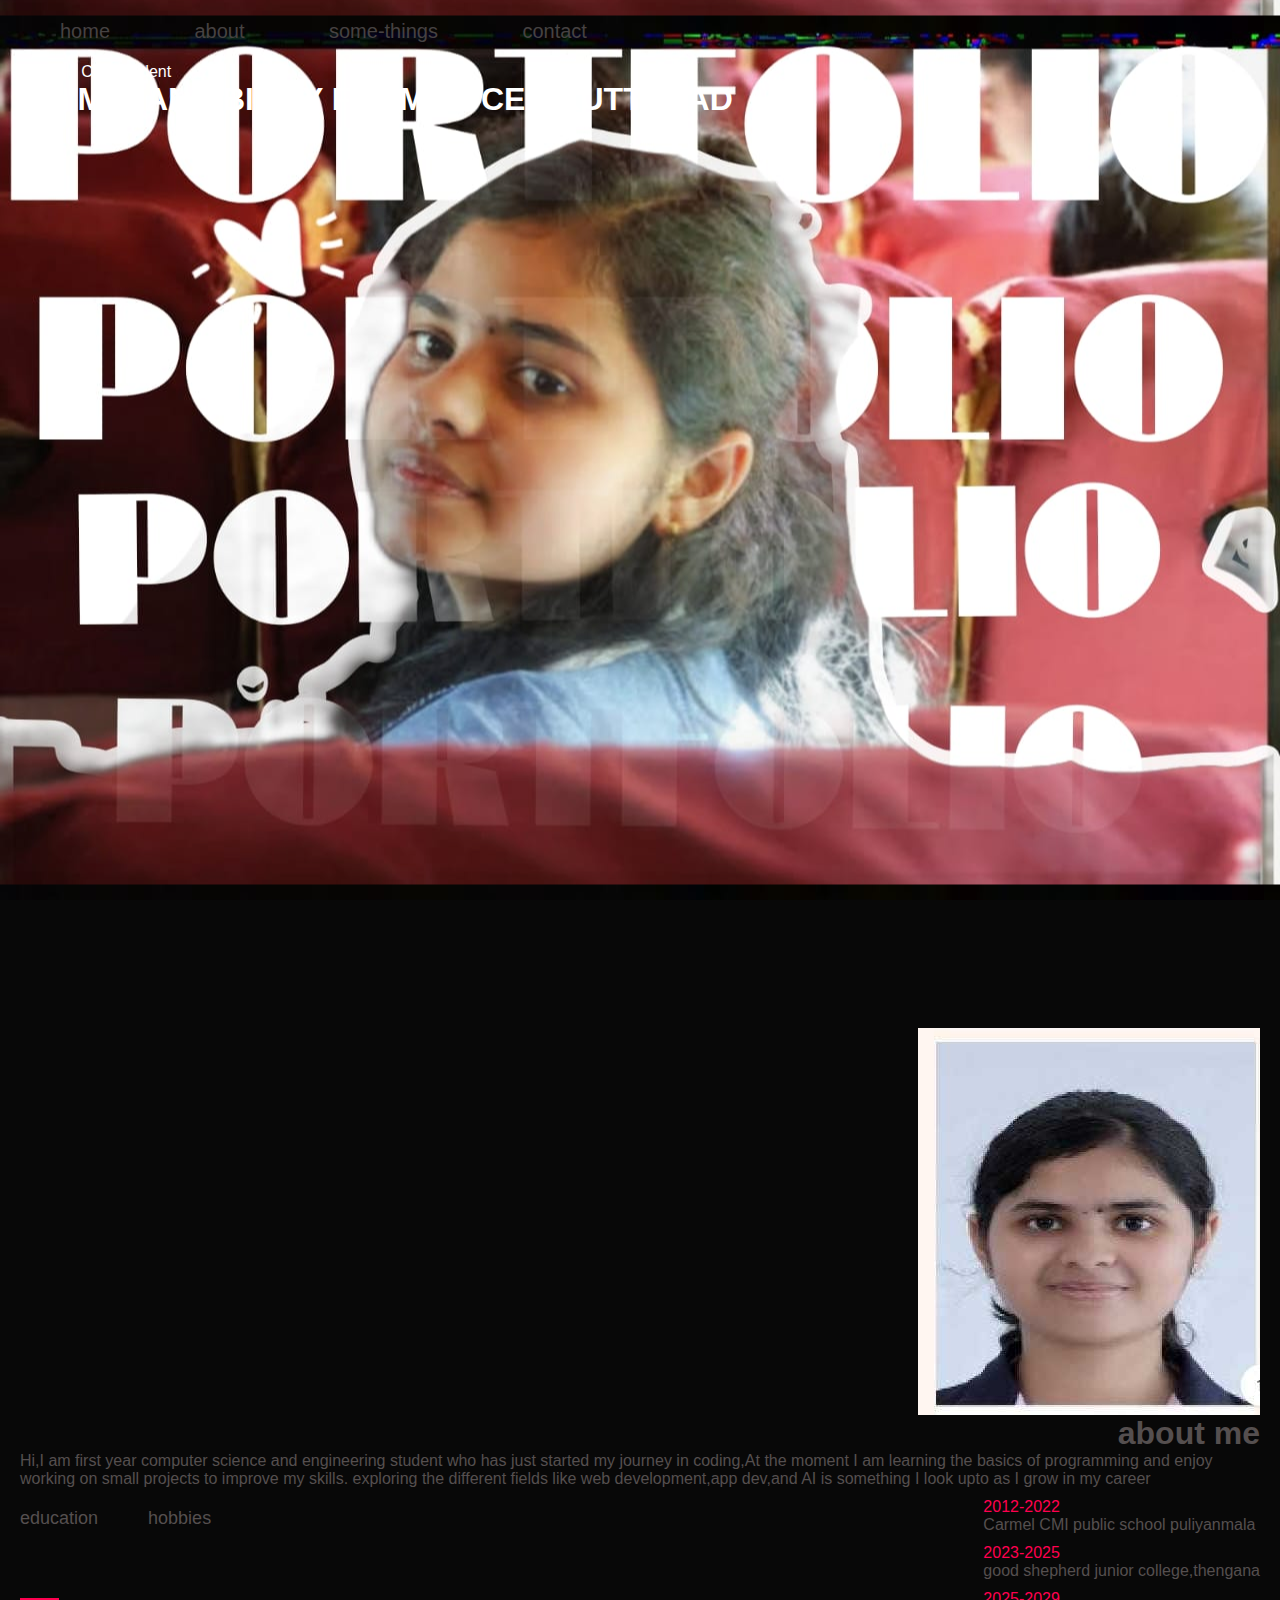
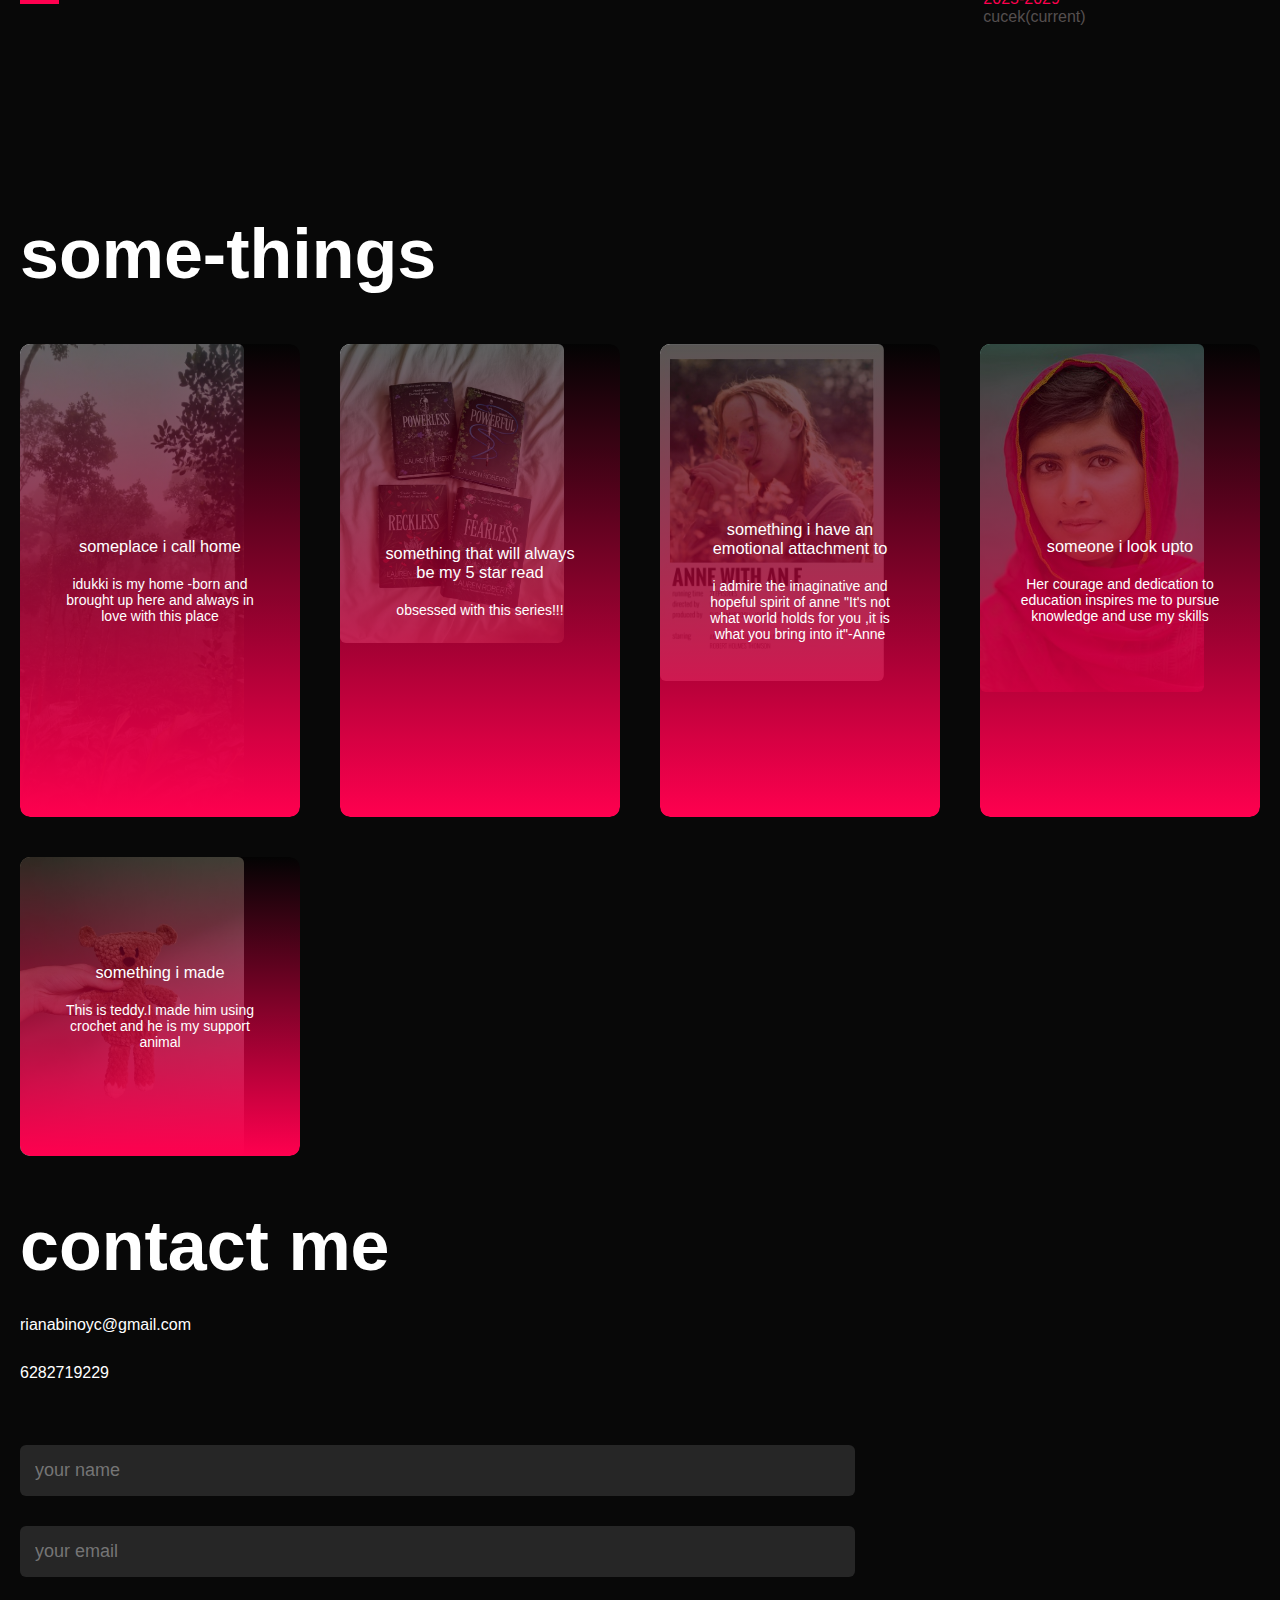
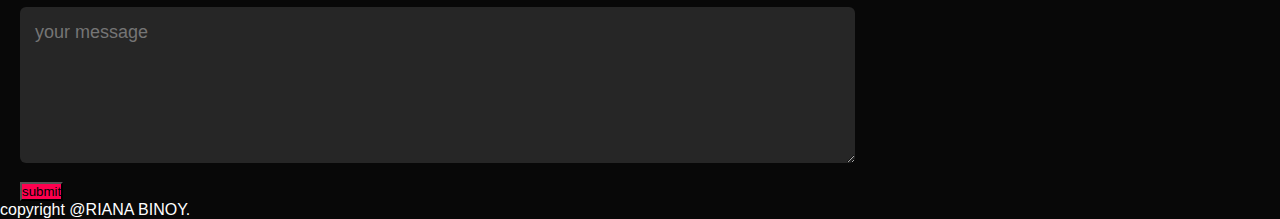
<file: index.html>
<!DOCTYPE html>
<html lang="en">
<head>
    <meta charset="UTF-8">
    <meta name="viewport" content="width=device-width, initial-scale=1.0">
    <title>web dev</title>
    <link rel="stylesheet"href="web-dev/style.css">
</head>
<body>
<div id="header">
    <div class="container">
        <nav>
        <ul>
            <li><a href="#header">home</a></li>
             <li><a href="#about">about</a></li>
             <li><a href="#some-things">some-things</a></li>
             <li><a href="#contact">contact</a></li>
             <i class="fas fa-times" onclick="closemenu()"></i>
        </ul>
        <i class="fas fa-bars" onclick="openmenu()"></i>
        </nav>
        <div class="header text">
            <p>1st year CSE student</p>
            <h1>HI,I'M RIANA BINOY FROM CUCEK KUTTANAD</h1>
        </div>
    </div>
</div>
<!-- --------about------- -->
<div id="about">
    <div class="container">
        <div class="row">
            <div class="about-col-1"></div>
            <img src="web-dev/port.png">
            <div class="about-col-2"></div>
            <h1 class="title">about me</h1>
            <p>Hi,I am first year computer science and engineering student who has 
                just started my journey in coding,At the moment I am learning the basics
                of programming and enjoy working on small projects to improve my skills.
                exploring the different fields like web development,app dev,and AI is 
                something I look upto as I grow in my career</p>
       <div class="tab-titles">
        <p class="tab-links active-link" onclick="opentab('education',event)">education</p>
        <p class="tab-links" onclick="opentab('hobbies',event)">hobbies</p>
    </div>
            <div class="tab-contents active-tab"id="education">
                <ul>
                    <li><span>2012-2022</span><br>Carmel CMI public school puliyanmala</li>
                    <li><span>2023-2025</span><br>good shepherd junior college,thengana</li>
                    <li><span>2025-2029</span><br>cucek(current)</li>
                </ul>
             </div>
              <div class="tab-contents" id="hobbies">
                <ul>
                    <li><span>crocheting</span><br>I love creating beautiful items with 
                        my hand using crochet hook</li>
                    <li><span>reading books</span><br>life is better in bed with a book</li>
                    <li><span>watching movies</span><br>movies are more than entertainment 
                        they teach you life lessons</li>
                    <li><span>listening to music</span><br>Music is absolutely one thing I 
                        cannot get rid of</li>
                </ul>
                </div>
             </div>
    </div>
</div>
<!-- -------portfolio-------- -->
<div id="portfolio">
    <div class="container">
        <h1 class="sub-title">some-things</h1>
        <div class="some-things-list">
            <div class="some-things">
                <img src="web-dev/idukki.png">
                <div class="layer">
                    <h3>someplace i call home</h3>
                    <p>idukki is my home -born and brought up here and always in love 
                        with this place</p>
                </div>
            </div>
                <div class="some-things" >
                    <img src="web-dev/fant.png">
               <div class="layer">
                    <h3>something that will always be my 5 star read</h3>
                    <p>obsessed with this series!!!</p>
                </div>
                </div>
                <div class="some-things">
                    <img src="web-dev/anne.png">
                <div class="layer">
                    <h3>something i have an emotional attachment to</h3>
                    <p>i admire the imaginative and hopeful spirit of anne
                        "It's not what world holds for you ,it is what you bring into
                        it"-Anne</p>
                </div>
                </div>
                <div class="some-things">
                   <img src="web-dev/mal.png">
                <div class="layer">
                    <h3>someone i look upto</h3>
                    <p>Her courage and dedication to education inspires me to pursue 
                        knowledge and use my skills</p>
                </div>
                </div>
                <div class="some-things">
                    <img src="web-dev/ted.png">
                <div class="layer">
                    <h3>something i made</h3>
                    <p>This is teddy.I made him using crochet and he is my support animal</p>
                </div>
            </div>
        </div>
    </div>
</div>
<!-- -------contact------ -->
 <div id="contact">
    <div class="container">
        <div class="row">
            <div class="contact-left">
                <h1 class="sub-title">contact me</h1>
                <p>rianabinoyc@gmail.com</p>
                <p>6282719229</p>
                <div class="social-icons">
                    <a href"https://www.instagram.com"<i class="fa-brands fa-instagram"></i>
                </div>
            </div>
                <div class="contact-right">
                    <form name="submit-to-google-sheet">
                     <input type="text"name="name"placeholder="your name"required>
                     <input type="email"placeholder="your email"required>
                     <textarea name="Message"rows="6" placeholder="your message"></textarea>
                     <button type="submit"class="btn btn2">submit</button>
                    </form>
                    <span id="msg"></span>
                 </div>
    </div>
 </div>
 <div class="copyright">
    <p>copyright @RIANA BINOY.</p>
 </div>


<script>

    var tablinks=document.getElementsByClassName("tab-links");
    var tabcontents=document.getElementsByClassName("tab-contents");
    function opentab(tabname){
        for(tablink of tablinks){
            tablink.classList.remove("active-link");
        }
        for(tabcontent of tabcontents){
            tabcontent.classList.remove("active-link");
        }
        event.currentTarget.classList.add("active-link");
        document.getElementById(tabname).classList.add("active-tab");
    }  
</script>
<script>
    var sidemeu =document.getElementById("sidemenu");

    function openmenu(){
        sidemeu.style.right = "0";
    }
    function closemenu(){
        sidemeu.style.right = "-200px";
    }
</script>
<script>
  const scriptURL = 'https://script.google.com/macros/s/AKfycbwPAf1o2cHDPeNZuE4ANL2X5okjqN0H-zwt3FlbQ8HA0Tgoft8MPk3mhCn-jqZ4sh-1oA/exec
  const form = document.forms['submit-to-google-sheet']
  const msg = document.getElementById("msg")

  form.addEventListener('submit', e => {
    e.preventDefault()
    fetch(scriptURL, { method: 'POST', body: new FormData(form)})
      .then(response => {
        msg.innerHTML= "message sent successfully"
        setTimeout(function(){
            msg.innerHTML= ""
        },5000)
        form.reset()
      })
      .catch(error => console.error('Error!', error.message))
  })
</script>

</body>
</html>
</file>
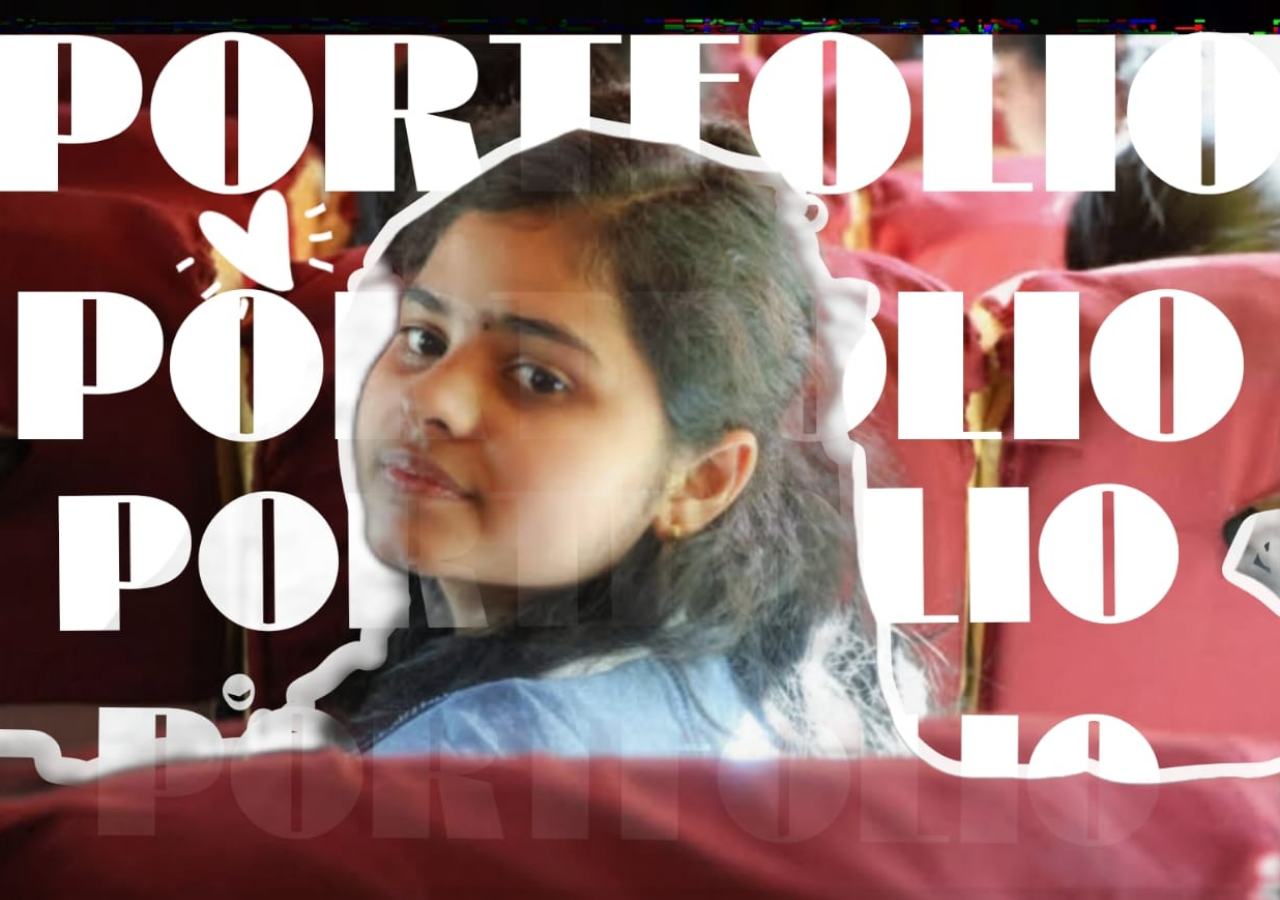
<file: web dev/index.html>
<!DOCTYPE html>
<html lang="en">
<head>
    <meta charset="UTF-8">
    <meta name="viewport" content="width=device-width, initial-scale=1.0">
    <title>personal portfolio</title>
    <link rel="stylesheet" href="style.css">
</head>
<body>
<div id="header">
    <div class="container">
        <nav>
    
        </nav>
    </div>
</div>
</body>
</html>
</file>
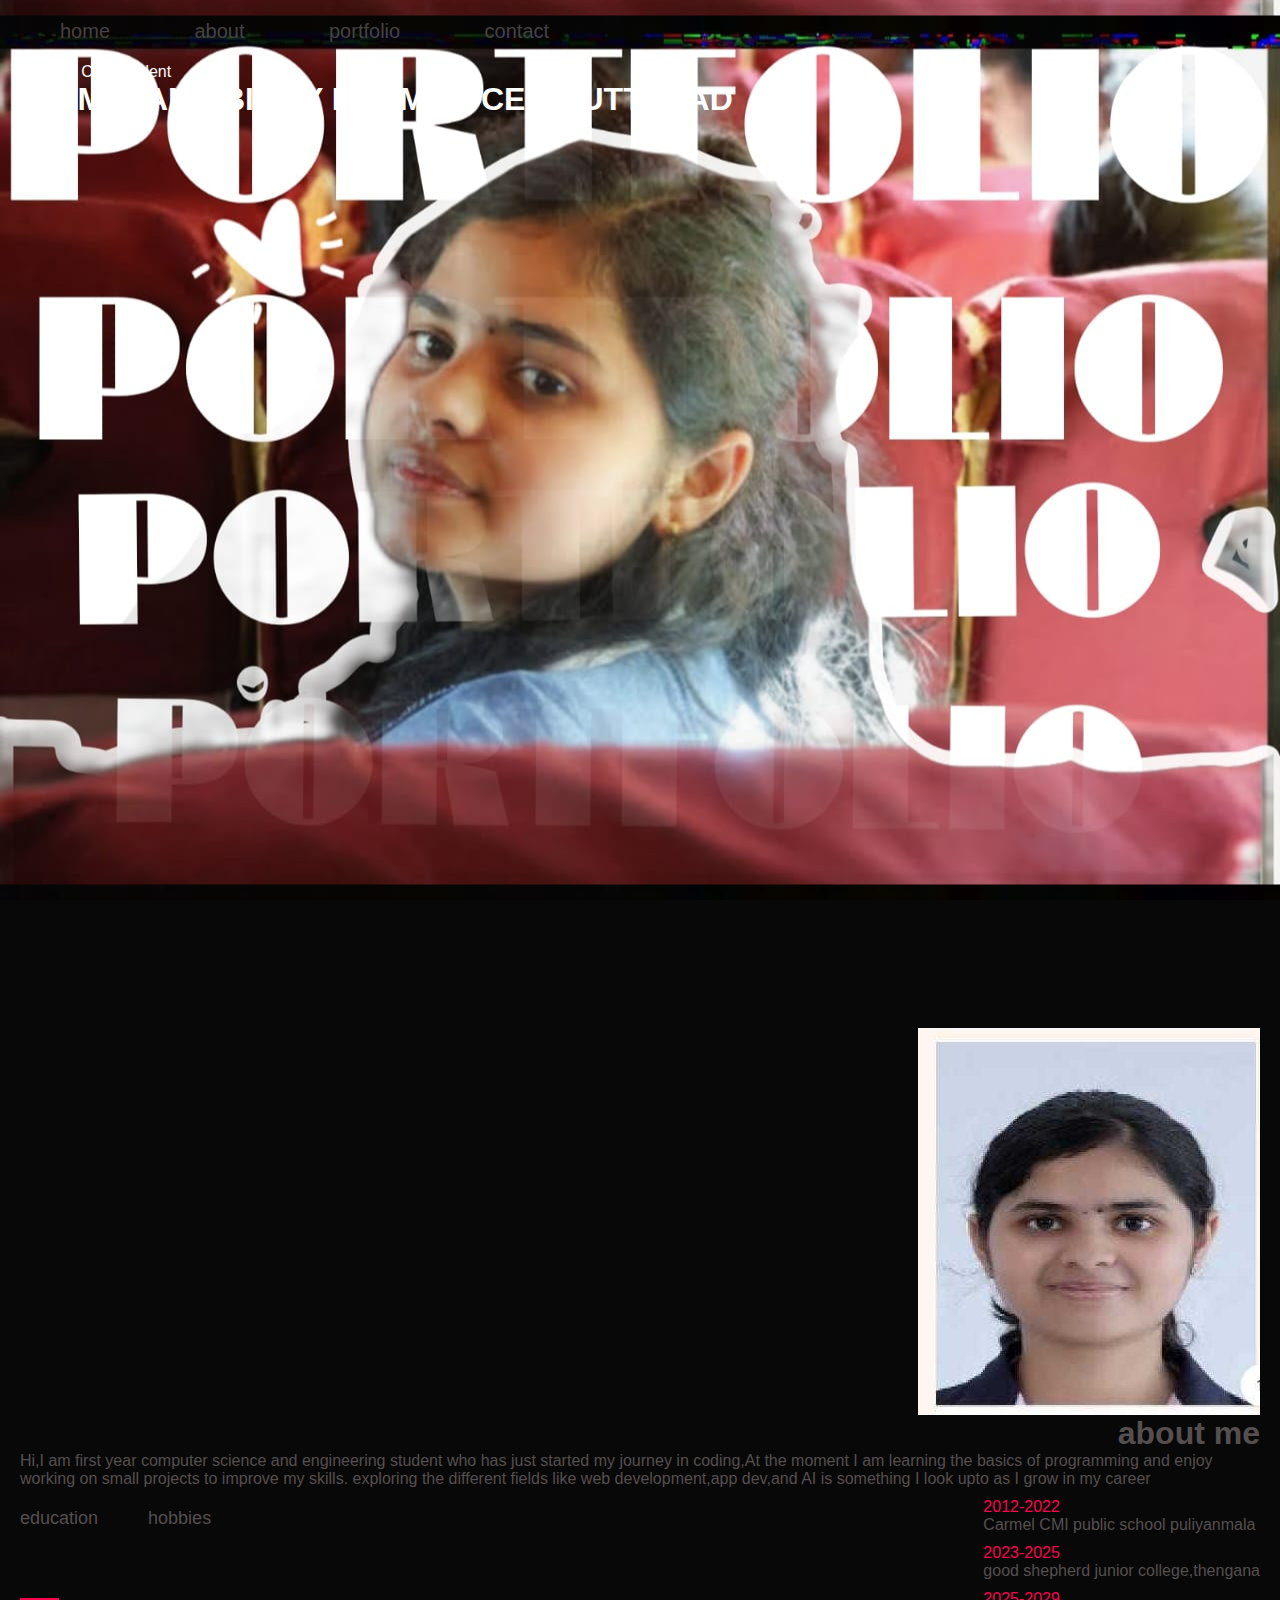
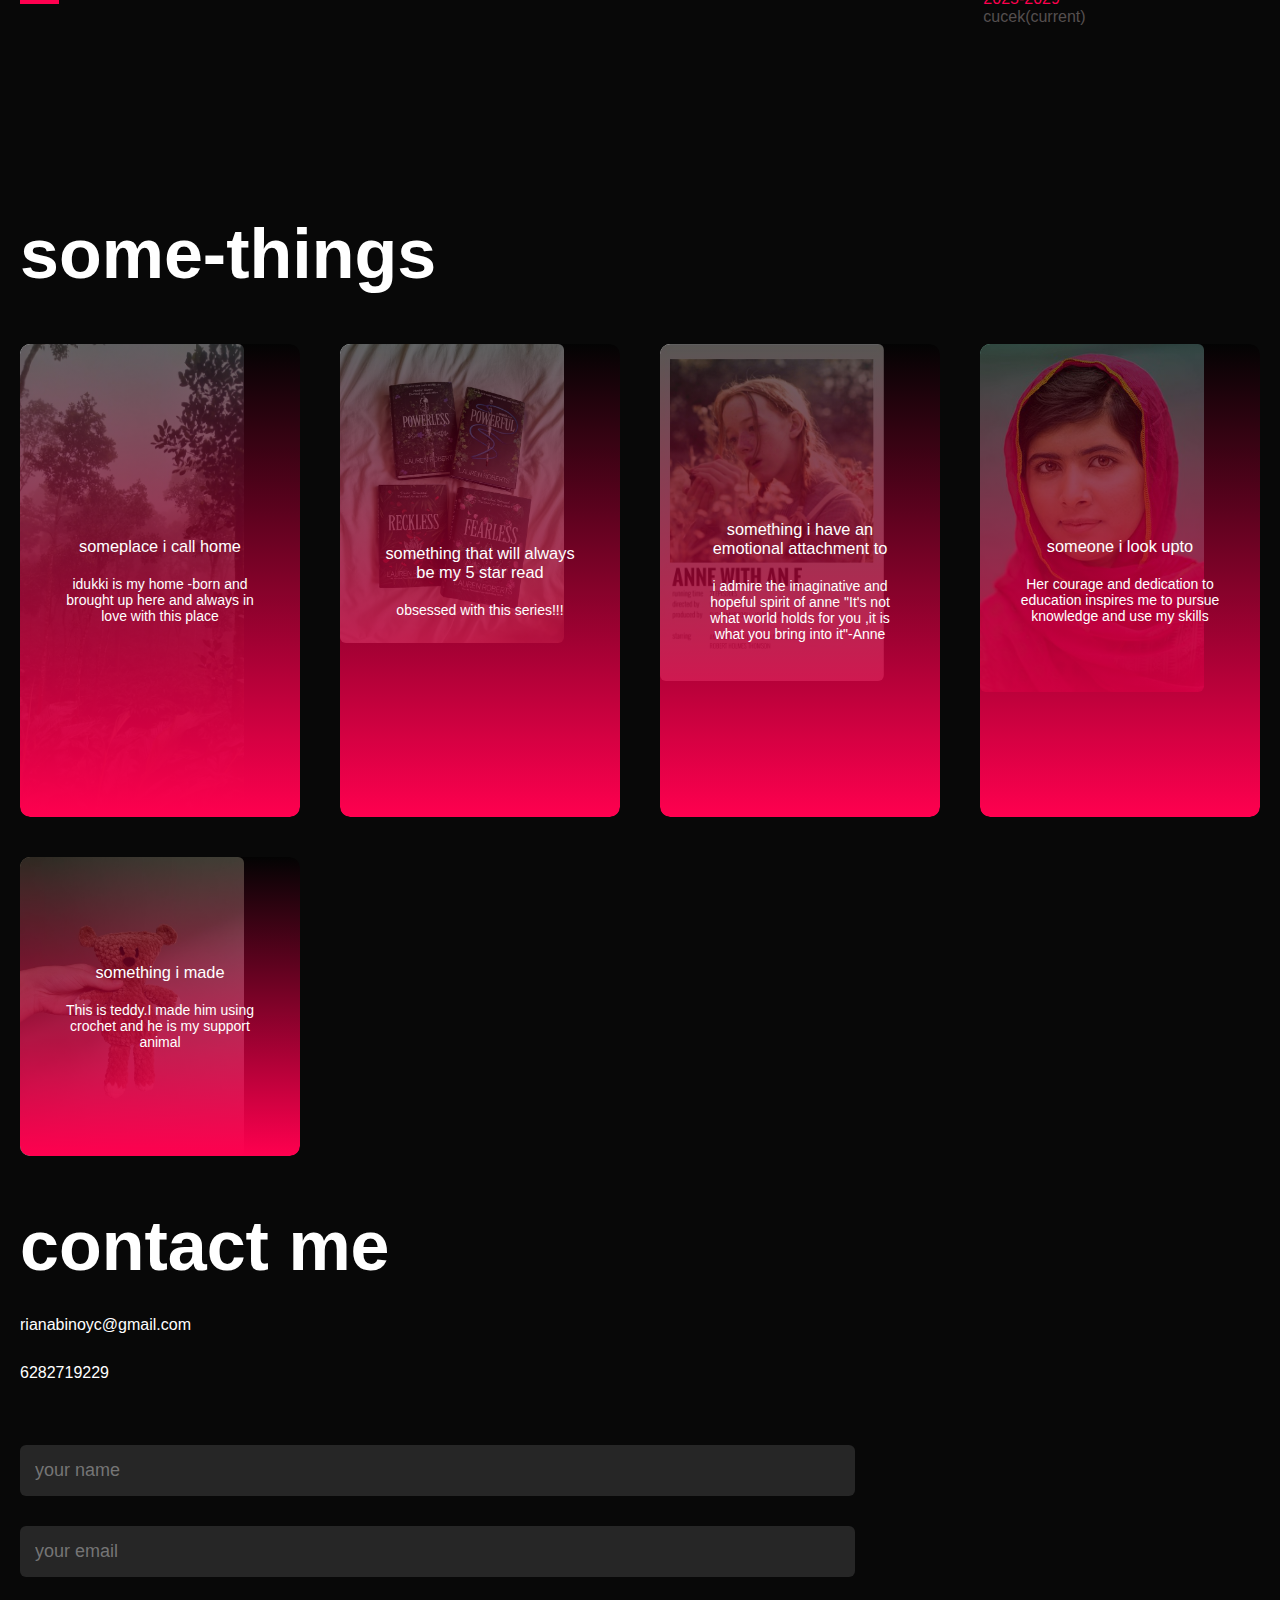
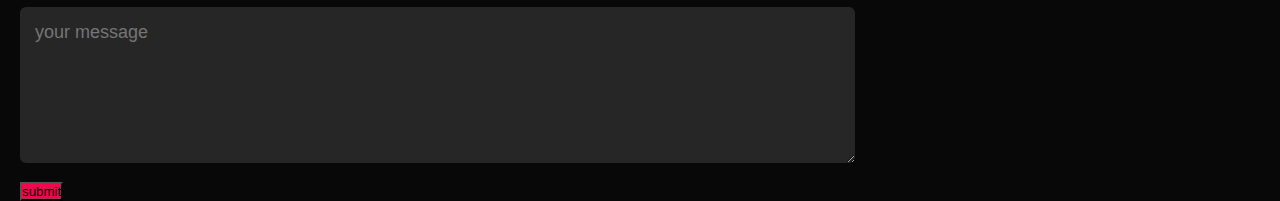
<file: web-dev/index.html>
<!DOCTYPE html>
<html lang="en">
<head>
    <meta charset="UTF-8">
    <meta name="viewport" content="width=device-width, initial-scale=1.0">
    <title>web dev</title>
    <link rel="stylesheet"href="style.css">
</head>
<body>
<div id="header">
    <div class="container">
        <nav>
        <ul>
            <li><a href="#">home</a></li> 
             <li><a href="#">about</a></li>
             <li><a href="#">portfolio</a></li>
             <li><a href="#">contact</a></li>
        </ul>
        </nav>
        <div class="header text">
            <p>1st year CSE student</p>
            <h1>HI,I'M RIANA BINOY FROM CUCEK KUTTANAD</h1>
        </div>
    </div>
</div>
<!-- --------about------- -->
<div id="about">
    <div class="container">
        <div class="row">
            <div class="about-col-1"></div>
            <img src="port.png">
            <div class="about-col-2"></div>
            <h1 class="title">about me</h1>
            <p>Hi,I am first year computer science and engineering student who has 
                just started my journey in coding,At the moment I am learning the basics
                of programming and enjoy working on small projects to improve my skills.
                exploring the different fields like web development,app dev,and AI is 
                something I look upto as I grow in my career</p>
       <div class="tab-titles">
        <p class="tab-links active-link" onclick="opentab('education',event)">education</p>
        <p class="tab-links" onclick="opentab('hobbies',event)">hobbies</p>
    </div>
            <div class="tab-contents active-tab"id="education">
                <ul>
                    <li><span>2012-2022</span><br>Carmel CMI public school puliyanmala</li>
                    <li><span>2023-2025</span><br>good shepherd junior college,thengana</li>
                    <li><span>2025-2029</span><br>cucek(current)</li>
                </ul>
             </div>
              <div class="tab-contents" id="hobbies">
                <ul>
                    <li><span>crocheting</span><br>I love creating beautiful items with 
                        my hand using crochet hook</li>
                    <li><span>reading books</span><br>life is better in bed with a book</li>
                    <li><span>watching movies</span><br>movies are more than entertainment 
                        they teach you life lessons</li>
                    <li><span>listening to music</span><br>Music is absolutely one thing I 
                        cannot get rid of</li>
                </ul>
                </div>
             </div>
    </div>
</div>
<!-- -------portfolio-------- -->
<div id="portfolio">
    <div class="container">
        <h1 class="sub-title">some-things</h1>
        <div class="some-things-list">
            <div class="some-things">
                <img src="idukki.png">
                <div class="layer">
                    <h3>someplace i call home</h3>
                    <p>idukki is my home -born and brought up here and always in love 
                        with this place</p>
                </div>
            </div>
                <div class="some-things" >
                    <img src="fant.png">
               <div class="layer">
                    <h3>something that will always be my 5 star read</h3>
                    <p>obsessed with this series!!!</p>
                </div>
                </div>
                <div class="some-things">
                    <img src="anne.png">
                <div class="layer">
                    <h3>something i have an emotional attachment to</h3>
                    <p>i admire the imaginative and hopeful spirit of anne
                        "It's not what world holds for you ,it is what you bring into
                        it"-Anne</p>
                </div>
                </div>
                <div class="some-things">
                   <img src="mal.png">
                <div class="layer">
                    <h3>someone i look upto</h3>
                    <p>Her courage and dedication to education inspires me to pursue 
                        knowledge and use my skills</p>
                </div>
                </div>
                <div class="some-things">
                    <img src="ted.png">
                <div class="layer">
                    <h3>something i made</h3>
                    <p>This is teddy.I made him using crochet and he is my support animal</p>
                </div>
            </div>
        </div>
    </div>
</div>
<!-- -------contact------ -->
 <div id="contact">
    <div class="container">
        <div class="row">
            <div class="contact-left">
                <h1 class="sub-title">contact me</h1>
                <p>rianabinoyc@gmail.com</p>
                <p>6282719229</p>
                <div class="social-icons">
                    <a href"https://www.instagram.com"<i class="fa-brands fa-instagram"></i>
                </div>
            </div>
                <div class="contact-right">
                    <form>
                     <input type="text"name="name"placeholder="your name"required>
                     <input type="email"placeholder="your email"required>
                     <textarea name="Message"rows="6" placeholder="your message"></textarea>
                     <button type="submit"class="btn btn2">submit</button>
                    </form>
                 </div>
    </div>
 </div>


<script>

    var tablinks=document.getElementsByClassName("tab-links");
    var tabcontents=document.getElementsByClassName("tab-contents");
    function opentab(tabname){
        for(tablink of tablinks){
            tablink.classList.remove("active-link");
        }
        for(tabcontent of tabcontents){
            tabcontent.classList.remove("active-link");
        }
        event.currentTarget.classList.add("active-link");
        document.getElementById(tabname).classList.add("active-tab");
    }  
</script>

</body>
</html>
</file>
<file: web-dev/style.css>
*{
   margin: 0;
   padding:0;
   font-family:'poppins' ,sans-serif;
   box-sizing:border-box;
}
body{
    background-color: #080808;
    color: #fff
}
#header{
    width: 100%;
    height: 100vh;
    background-image: url(6176489a-60a5-4a0d-90e3-766ac3c6e238.jpeg);
    background-size: contain;
    background-position: center;
}
.container{
    padding: 0 20px;
}
nav{
    display: flex;
    align-items:center;
    justify-content:space between ;
    flex-wrap:wrap;
}
nav ul li {
    display: inline-block;
    list-style: none;
    margin: 20px 40px;
}
nav ul li a{
    color:rgb(70, 66, 66);
    text-decoration:none;
    font-size: 20px;
    position: relative;
}
nav ul li a::after{
    content: '';
    width: 0%;
    height: 3px;
    background: #0e0d0d;
    position: absolute;
    left:0;
    bottom: -6px;
    transition: 0.5s;
}
nav ul li a:hover::after{
    width:100%;
}
.header-text{
    margin-top: 150px;
    text-align: center;
    font-size: 50px;
}
.hero{
    padding-top: 200px;
    text-align: center;
}
.header-text h1{
    font-size: 80px;
    margin-top:60px;
}
.header-text h1 span{
    color: #e4f3f7;
}
/*-----about-----*/
#about{
    padding: 10% 0;
    color: #554f4f
}
.row{
    display:flex;
    justify-content:space-between;
    flex-wrap: wrap;
}
.about-col-1{
    flex-basis: 70%;
}
.about-col-1 img{
    width:100%;
    border-radius: 10px;
}
.about-col-2{
    flex-basis: 60%;
}
.sub-title{
    font-size: 70px;
    font-weight: 600;
    color:#fff
}
.tab-titles{
    display:flex;
    margin: 20px 0 40px;
}
.tab-links{
     margin-right:50px;
     font-size: 18px;
     font-weight: 500;
     cursor:pointer;
     position: relative;
}
.tab-links::after{
    content: '';
    width:0;
    height: 6px;
    background: #ff004f;
    position:absolute;
    left:0;
    bottom: -8px;
    transition: 0.5s;
}
.tab-links.active-link::after{
    width:50%;
}
.tab-contents ul li{
    list-style:none;
    margin: 10px 0;
}
.tab-contents ul li span {
    color:#ff004f;
    font-size:16px;
}
.tab-contents{
    display: none;
}
.tab-contents.active-tab{
    display:block;
}
#portfolio{
    padding: 50px 0;
}
.some-things-list{
    display:grid;
    grid-template-columns: repeat(auto-fit,minmax(250px,1fr));
    grid-gap: 40px;
    margin-top: 50px;

}
.some-things{
    border-radius: 10px;
    position: relative;
    overflow: hidden;
}
.some-things img{
    width: 80%;
    border-radius: 6px;
    display: block;
    transition:transform 0.5s;
}
.layer{
    width: 100%;
    height: 100%;
    background: linear-gradient(rgba(0,0,0,0.6),#ff004f);
    border-radius: 10px;
    position:absolute;
    left: 0;
    bottom: 0;
    overflow: hidden;
    display:flex;
    align-items: center;
    justify-content: center;
    flex-direction: column;
    padding: 0 40px;
    text-align: center;
    font-size: 14px;
    transition: height 0.5s;
}
.layer h3{
    font-weight: 500;
    margin-bottom: 20px;
}
.some-things:hover img{
    transform: scale(1.1);
}
.some-things:hover .layer{
    height: 100%;
}
/*-----contact------*/
.contact-left{
    flex-basis:35%;
}
.contact-right{
    flex-basis: 60%;
}
.contact-left p{
    margin-top: 30px;
}
.contact-left p i{
    color:#ff004f;
    margin-right: 15px;
    font-size: 25px
}
.social-icons{
    margin-top: 30px;
}
.social-icons a{
    text-decoration: none;
    font-size: 30px;
    margin-right: 15px;
    color: #ababab;
    display: inline-block;
    transition: transform(0.5s)
}
.social-icons a:hover{
    color: #ff004f;
    transform: translate(-5px);
}
.btn.btn2{
    display:inline-block;
    background: #ff004f;
}
.contact-left form{
    width: 100%;
}
form input, form textarea{
    width: 100%;
    border: 0;
    outline:none;
    background: #262626;
    padding: 15px;
    margin: 15px 0;
    color: #fff;
    font-size: 18px;
    border-radius: 6px;
}
</file>
<file: web dev/style.css>
*{
   margin: 0;
   padding:0;
   font-family:'poppins' ,sans-serif;
   box-sizing:border-box;
}
body{
    background: #080808;
    color: #fff;
}
#header{
    width: 100%;
    height: 100vh;
    background-image: url(6176489a-60a5-4a0d-90e3-766ac3c6e238.jpeg);
    background-size: cover;
    background-position: center;
}
</file>
